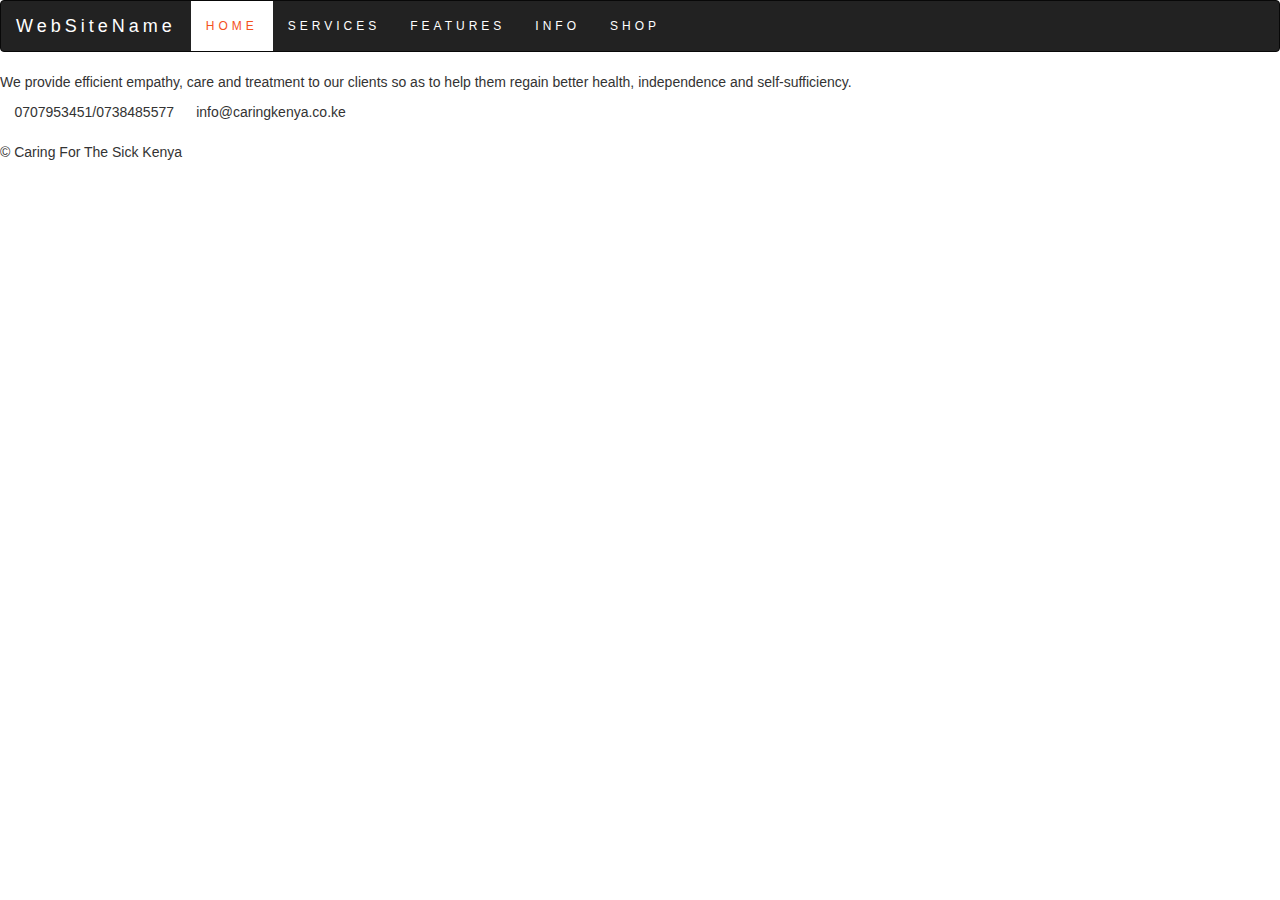
<file: Appoint.html>
<!DOCTYPE html>
<html lang="en">
<head>
    <meta charset="UTF-8">
    <meta name="viewport" content="width=device-width, initial-scale=1.0">
    <title>Document</title>
    <link rel="stylesheet" type="text/css" href="main.css">
    <meta name="viewport" content="width=device-width, initial-scale=1">
    <link rel="stylesheet" href="https://maxcdn.bootstrapcdn.com/bootstrap/3.4.0/css/bootstrap.min.css">
    <link rel="stylesheet" href="https://cdnjs.cloudflare.com/ajax/libs/font-awesome/4.7.0/css/font-awesome.min.css">
    <script src="https://ajax.googleapis.com/ajax/libs/jquery/3.4.0/jquery.min.js"></script>
    <script src="https://maxcdn.bootstrapcdn.com/bootstrap/3.4.0/js/bootstrap.min.js"></script>
    <meta name="google-site-verification" content="MAp56Pl2KYRYqNDPt1zm0A9yhfsv5sYuggtoVH-yrDo">
    <link id="avast_os_ext_custom_font" href="chrome-extension://eofcbnmajmjmplflapaojjnihcjkigck/common/ui/fonts/fonts.css" rel="stylesheet" type="text/css">

</head>
<body>
  <nav class="navbar navbar-inverse">
    <div class="container-fluid">
      <div class="navbar-header">
        <button type="button" class="navbar-toggle" data-toggle="collapse" data-target="#myNavbar">
          <span class="icon-bar"></span>
          <span class="icon-bar"></span>
          <span class="icon-bar"></span>
        </button>
        <a class="navbar-brand" href="#">WebSiteName</a>
      </div>
      <div class="collapse navbar-collapse" id="myNavbar">
        <ul class="nav navbar-nav">
          <li class="active"><a href="#">HOME</a></li>
          <li><a href="Services.html">SERVICES</a></li>
          <li><a href="Features.html">FEATURES</a></li>
          <li><a href="Info.html">INFO</a></li>
          <li><a href="Shop.html">SHOP</a></li>
          
        </ul>
      </div>
    </div>
  </nav> 
        
  </header>
  </body>
  <div class ="footer" >
    <div class="footer-content">
      <div class="footer-section about">
  <!--<h1 class="logo"><img src="logo.jpg"></h1>-->
  <p>We provide efficient empathy, care and treatment to our clients 
    so as to help them regain better health,
     independence and self-sufficiency. </p>
      </div>
  <div class="contact">
    <span><i class="fas fa-phone"></i>&nbsp;0707953451/0738485577</span>
    <span><i class="fas fa-envelope"></i>&nbsp; info@caringkenya.co.ke</span>
  </div>
  <div class="socials">
  <a href="#"><i class="fab fa-twitter"></i></a>
  <a href="#"><i class="fab fa-instagram"></i></a>
  <a href="#"><i class="fab fa-facebook"></i></a>
  </div>
      <div class="footer-section links"></div>
      <div class="footer-section contact-form"></div>
    </div>
  <div class="footer-bottom">
  &copy; Caring For The Sick Kenya  
    </div>
  </div>
  </footer>
  </html>
</file>
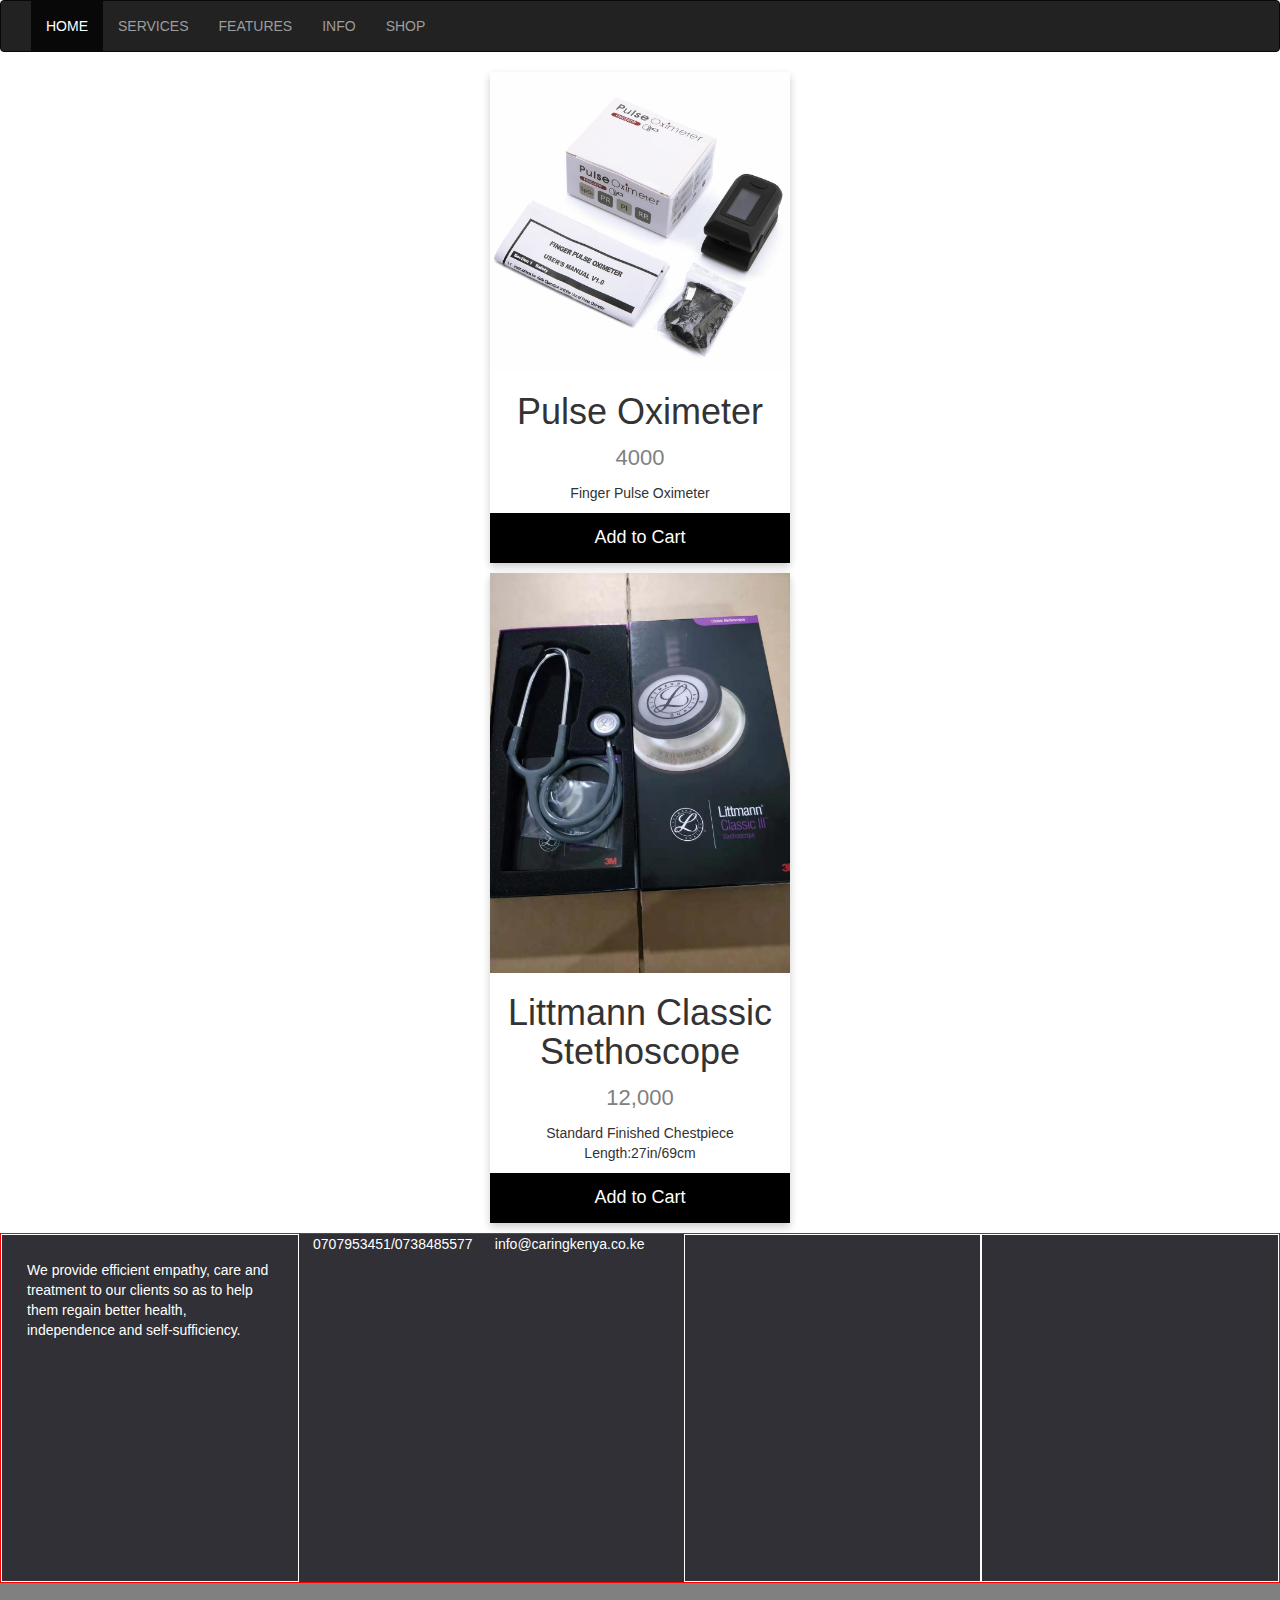
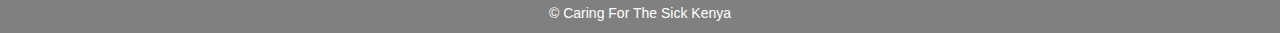
<file: Features.html>
<!DOCTYPE html>
<html lang="en">
<head>
    <meta charset="UTF-8">
    <meta name="viewport" content="width=device-width, initial-scale=1.0">
    <title>Document</title>
    <link rel="stylesheet" type="text/css" href="style.css">
    <meta name="viewport" content="width=device-width, initial-scale=1">
    <link rel="stylesheet" href="https://maxcdn.bootstrapcdn.com/bootstrap/3.4.0/css/bootstrap.min.css">
    <link rel="stylesheet" href="https://cdnjs.cloudflare.com/ajax/libs/font-awesome/4.7.0/css/font-awesome.min.css">
    <script src="https://ajax.googleapis.com/ajax/libs/jquery/3.4.0/jquery.min.js"></script>
    <script src="https://maxcdn.bootstrapcdn.com/bootstrap/3.4.0/js/bootstrap.min.js"></script>
    <meta name="google-site-verification" content="MAp56Pl2KYRYqNDPt1zm0A9yhfsv5sYuggtoVH-yrDo">
    <link id="avast_os_ext_custom_font" href="chrome-extension://eofcbnmajmjmplflapaojjnihcjkigck/common/ui/fonts/fonts.css" rel="stylesheet" type="text/css">

</head>
<body>
  <header>
  <nav class="navbar navbar-inverse">
    <div class="container-fluid">
      <div class="navbar-header">
        <button type="button" class="navbar-toggle" data-toggle="collapse" data-target="#myNavbar">
          <span class="icon-bar"></span>
          <span class="icon-bar"></span>
          <span class="icon-bar"></span>
        </button>
        <!--
        <a class="logo" href="#"><img src="logo.jpg"></a>
        -->
      </div>
      <div class="collapse navbar-collapse" id="myNavbar">
        <ul class="nav navbar-nav">
          <li class="active"><a href="#">HOME</a></li>
          <li><a href="Services.html">SERVICES</a></li>
          <li><a href="Features.html">FEATURES</a></li>
          <li><a href="Info.html">INFO</a></li>
          <li><a href="Shop.html">SHOP</a></li>  
        </ul>
      </div>
    </div>
  </nav> 
 </header>
 <div class="card">
  <img src="pulse.jpg" alt="Pulse oximeter" style="width:100%">
  <h1>Pulse Oximeter</h1>
  <p class="price">4000</p>
  <p>Finger Pulse Oximeter</p>
  <p><button>Add to Cart</button></p>
</div>
<div class="card">
  <img src="lith.jpg" alt="littmann" style="width:100%">
  <h1>Littmann Classic Stethoscope</h1>
  <p class="price">12,000</p>
  <p>Standard Finished Chestpiece<br>Length:27in/69cm </p>
  <p><button>Add to Cart</button></p>
</div>
</body>
<div class ="footer" >
  <div class="footer-content">
    <div class="footer-section about">
<!--<h1 class="logo"><img src="logo.jpg"></h1>-->
<p>We provide efficient empathy, care and treatment to our clients 
  so as to help them regain better health,
   independence and self-sufficiency. </p>
    </div>
<div class="contact">
  <span><i class="fas fa-phone"></i>&nbsp;0707953451/0738485577</span>
  <span><i class="fas fa-envelope"></i>&nbsp; info@caringkenya.co.ke</span>
</div>
<div class="socials">
<a href="#"><i class="fab fa-twitter"></i></a>
<a href="#"><i class="fab fa-instagram"></i></a>
<a href="#"><i class="fab fa-facebook"></i></a>
</div>
    <div class="footer-section links"></div>
    <div class="footer-section contact-form"></div>
  </div>
<div class="footer-bottom">
&copy; Caring For The Sick Kenya  
  </div>
</div>
</footer>
</html>
</file>
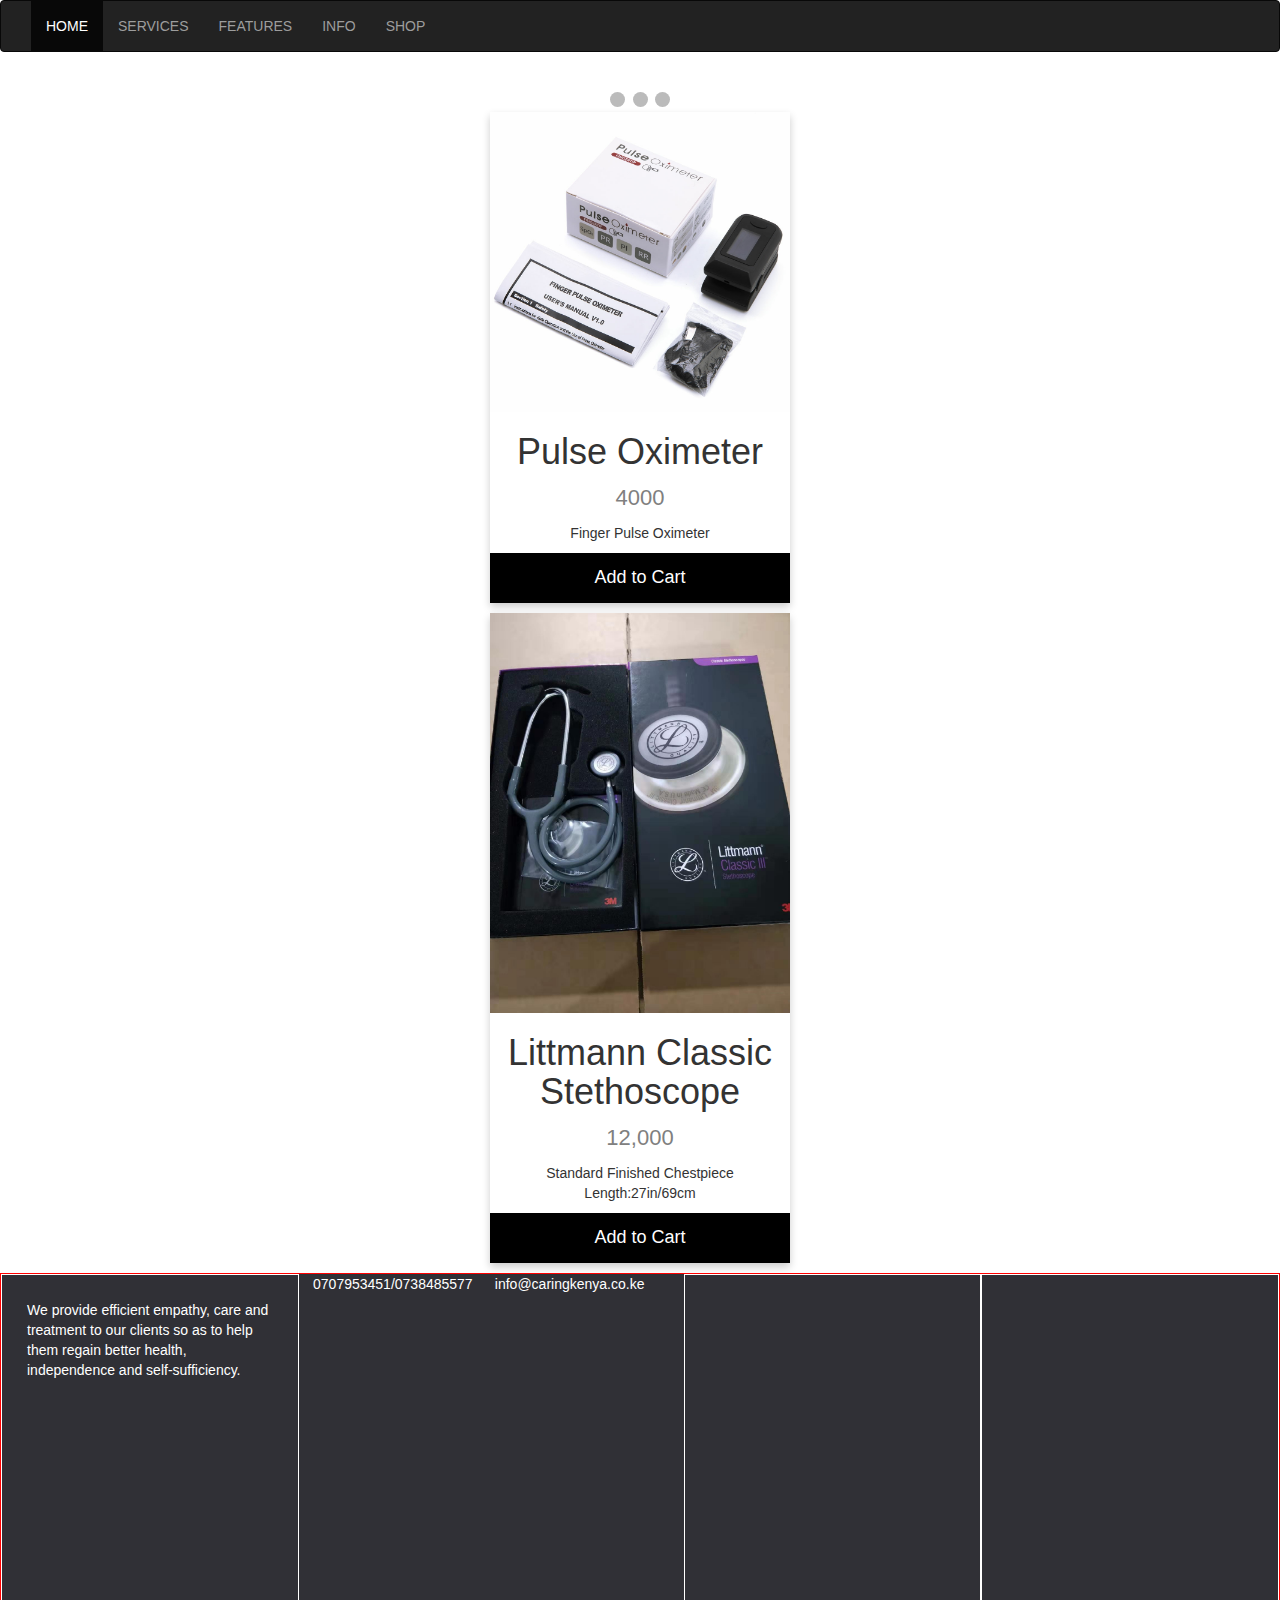
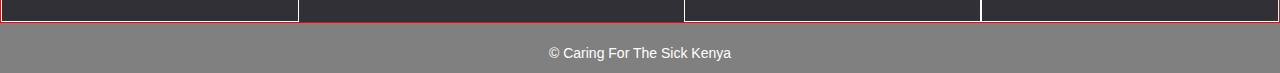
<file: Home.html>
<!DOCTYPE html>
<html lang="en">
<head>
    <meta charset="UTF-8">
    <meta name="viewport" content="width=device-width, initial-scale=1.0">
    <title>Document</title>
    <link rel="stylesheet" type="text/css" href="style.css">
    <meta name="viewport" content="width=device-width, initial-scale=1">
    <link rel="stylesheet" href="https://maxcdn.bootstrapcdn.com/bootstrap/3.4.0/css/bootstrap.min.css">
    <link rel="stylesheet" href="https://cdnjs.cloudflare.com/ajax/libs/font-awesome/4.7.0/css/font-awesome.min.css">
    <script src="https://ajax.googleapis.com/ajax/libs/jquery/3.4.0/jquery.min.js"></script>
    <script src="https://maxcdn.bootstrapcdn.com/bootstrap/3.4.0/js/bootstrap.min.js"></script>
    <meta name="google-site-verification" content="MAp56Pl2KYRYqNDPt1zm0A9yhfsv5sYuggtoVH-yrDo">
    <link id="avast_os_ext_custom_font" href="chrome-extension://eofcbnmajmjmplflapaojjnihcjkigck/common/ui/fonts/fonts.css" rel="stylesheet" type="text/css">

</head>
<body>
  <header>
  <nav class="navbar navbar-inverse">
    <div class="container-fluid">
      <div class="navbar-header">
        <button type="button" class="navbar-toggle" data-toggle="collapse" data-target="#myNavbar">
          <span class="icon-bar"></span>
          <span class="icon-bar"></span>
          <span class="icon-bar"></span>
        </button>
        <!--
        <a class="logo" href="#"><img src="logo.jpg"></a>
        -->
      </div>
      <div class="collapse navbar-collapse" id="myNavbar">
        <ul class="nav navbar-nav">
          <li class="active"><a href="#">HOME</a></li>
          <li><a href="Services.html">SERVICES</a></li>
          <li><a href="Features.html">FEATURES</a></li>
          <li><a href="Info.html">INFO</a></li>
          <li><a href="Shop.html">SHOP</a></li>  
        </ul>
      </div>
    </div>
  </nav> 
 </header>
 <!-- Slideshow container -->
<div class="slideshow-container">

  <!-- Full-width images with number and caption text -->
  <div class="mySlides fade">
    <div class="numbertext">1 / 3</div>
    <img src="images.jpg" style="width:100%">
    <div class="text">Caption Text</div>
  </div>

  <div class="mySlides fade">
    <div class="numbertext">2 / 3</div>
    <img src="pic1.jpg" style="width:100%">
    <div class="text">Caption Two</div>
  </div>

  <div class="mySlides fade">
    <div class="numbertext">3 / 3</div>
    <img src="pic2.jpg" style="width:100%">
    <div class="text">Caption Three</div>
  </div>

  <!-- Next and previous buttons -->
  <a class="prev" onclick="plusSlides(-1)">&#10094;</a>
  <a class="next" onclick="plusSlides(1)">&#10095;</a>
</div>
<br>

<!-- The dots/circles -->
<div style="text-align:center">
  <span class="dot" onclick="currentSlide(1)"></span>
  <span class="dot" onclick="currentSlide(2)"></span>
  <span class="dot" onclick="currentSlide(3)"></span>
</div>
 <div class="card">
  <img src="pulse.jpg" alt="Pulse oximeter" style="width:100%">
  <h1>Pulse Oximeter</h1>
  <p class="price">4000</p>
  <p>Finger Pulse Oximeter</p>
  <p><button>Add to Cart</button></p>
</div>
<div class="card">
  <img src="lith.jpg" alt="littmann" style="width:100%">
  <h1>Littmann Classic Stethoscope</h1>
  <p class="price">12,000</p>
  <p>Standard Finished Chestpiece<br>Length:27in/69cm </p>
  <p><button>Add to Cart</button></p>
</div>
</body>
<div class ="footer" >
  <div class="footer-content">
    <div class="footer-section about">
<!--<h1 class="logo"><img src="logo.jpg"></h1>-->
<p>We provide efficient empathy, care and treatment to our clients 
  so as to help them regain better health,
   independence and self-sufficiency. </p>
    </div>
<div class="contact">
  <span><i class="fas fa-phone"></i>&nbsp;0707953451/0738485577</span>
  <span><i class="fas fa-envelope"></i>&nbsp; info@caringkenya.co.ke</span>
</div>
<div class="socials">
<a href="#"><i class="fab fa-twitter"></i></a>
<a href="#"><i class="fab fa-instagram"></i></a>
<a href="#"><i class="fab fa-facebook"></i></a>
</div>
    <div class="footer-section links"></div>
    <div class="footer-section contact-form"></div>
  </div>
<div class="footer-bottom">
&copy; Caring For The Sick Kenya  
  </div>
</div>
</footer>
</html>
</file>
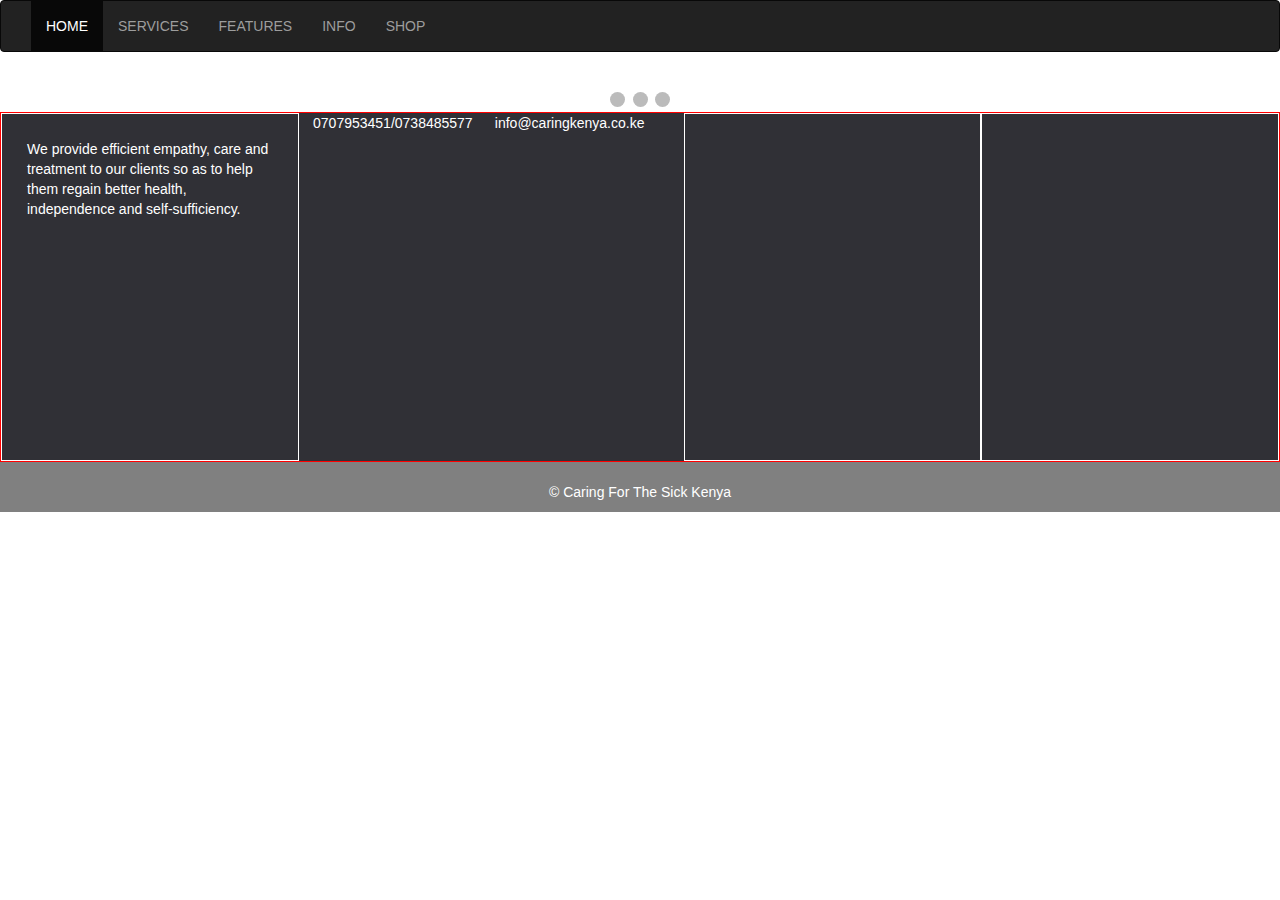
<file: Shop.html>
<!DOCTYPE html>
<html lang="en">
<head>
    <meta charset="UTF-8">
    <meta name="viewport" content="width=device-width, initial-scale=1.0">
    <title>Document</title>
    <link rel="stylesheet" type="text/css" href="style.css">
    <meta name="viewport" content="width=device-width, initial-scale=1">
    <link rel="stylesheet" href="https://maxcdn.bootstrapcdn.com/bootstrap/3.4.0/css/bootstrap.min.css">
    <link rel="stylesheet" href="https://cdnjs.cloudflare.com/ajax/libs/font-awesome/4.7.0/css/font-awesome.min.css">
    <script src="https://ajax.googleapis.com/ajax/libs/jquery/3.4.0/jquery.min.js"></script>
    <script src="https://maxcdn.bootstrapcdn.com/bootstrap/3.4.0/js/bootstrap.min.js"></script>
    <meta name="google-site-verification" content="MAp56Pl2KYRYqNDPt1zm0A9yhfsv5sYuggtoVH-yrDo">
    <link id="avast_os_ext_custom_font" href="chrome-extension://eofcbnmajmjmplflapaojjnihcjkigck/common/ui/fonts/fonts.css" rel="stylesheet" type="text/css">

</head>
<body>
  <header>
  <nav class="navbar navbar-inverse">
    <div class="container-fluid">
      <div class="navbar-header">
        <button type="button" class="navbar-toggle" data-toggle="collapse" data-target="#myNavbar">
          <span class="icon-bar"></span>
          <span class="icon-bar"></span>
          <span class="icon-bar"></span>
        </button>
        <!--
        <a class="logo" href="#"><img src="logo.jpg"></a>
        -->
      </div>
      <div class="collapse navbar-collapse" id="myNavbar">
        <ul class="nav navbar-nav">
          <li class="active"><a href="#">HOME</a></li>
          <li><a href="Services.html">SERVICES</a></li>
          <li><a href="Features.html">FEATURES</a></li>
          <li><a href="Info.html">INFO</a></li>
          <li><a href="Shop.html">SHOP</a></li>  
        </ul>
      </div>
    </div>
  </nav> 
 </header>
 <!-- Slideshow container -->
<div class="slideshow-container">

  <!-- Full-width images with number and caption text -->
  <div class="mySlides fade">
    <div class="numbertext">1 / 3</div>
    <img src="images.jpg" style="width:100%">
    <div class="text">Caption Text</div>
  </div>

  <div class="mySlides fade">
    <div class="numbertext">2 / 3</div>
    <img src="pic1.jpg" style="width:100%">
    <div class="text">Caption Two</div>
  </div>

  <div class="mySlides fade">
    <div class="numbertext">3 / 3</div>
    <img src="pic2.jpg" style="width:100%">
    <div class="text">Caption Three</div>
  </div>

  <!-- Next and previous buttons -->
  <a class="prev" onclick="plusSlides(-1)">&#10094;</a>
  <a class="next" onclick="plusSlides(1)">&#10095;</a>
</div>
<br>

<!-- The dots/circles -->
<div style="text-align:center">
  <span class="dot" onclick="currentSlide(1)"></span>
  <span class="dot" onclick="currentSlide(2)"></span>
  <span class="dot" onclick="currentSlide(3)"></span>
</div>
  </body>
  <div class ="footer" >
    <div class="footer-content">
      <div class="footer-section about">
  <!--<h1 class="logo"><img src="logo.jpg"></h1>-->
  <p>We provide efficient empathy, care and treatment to our clients 
    so as to help them regain better health,
     independence and self-sufficiency. </p>
      </div>
  <div class="contact">
    <span><i class="fas fa-phone"></i>&nbsp;0707953451/0738485577</span>
    <span><i class="fas fa-envelope"></i>&nbsp; info@caringkenya.co.ke</span>
  </div>
  <div class="socials">
  <a href="#"><i class="fab fa-twitter"></i></a>
  <a href="#"><i class="fab fa-instagram"></i></a>
  <a href="#"><i class="fab fa-facebook"></i></a>
  </div>
      <div class="footer-section links"></div>
      <div class="footer-section contact-form"></div>
    </div>
  <div class="footer-bottom">
  &copy; Caring For The Sick Kenya  
    </div>
  </div>
  </footer>
  </html>
</file>
<file: main.css>
.navbar {
  margin-bottom: 0;
  background-color: orange;
  z-index: 9999;
  border: 0;
  font-size: 12px !important;
  line-height: 1.42857143 !important;
  letter-spacing: 4px;
  border-radius: 0;
}

.navbar li a, .navbar .navbar-brand {
  color: #fff !important;
}

.navbar-nav li a:hover, .navbar-nav li.active a {
  color: #f4511e !important;
  background-color: #fff !important;
}

.navbar-default .navbar-toggle {
  border-color: transparent;
  color: #fff !important;
}
body {
  font: 400 15px Lato, sans-serif;
  line-height: 1.8;
  color: #818181;
}

.jumbotron {
  font-family: Montserrat, sans-serif;
}

.navbar {
  font-family: Montserrat, sans-serif;
}
.jumbotron {
  background-color:  Orange;
  color: #ffffff;
}
h2 {
  font-size: 24px;
  text-transform: uppercase;
  color: #303030;
  font-weight: 600;
  margin-bottom: 30px;
}

h4 {
  font-size: 19px;
  line-height: 1.375em;
  color: #303030;
  font-weight: 400;
  margin-bottom: 30px;
}
.bg-grey {
  background-color: #f6f6f6;
}
.logo {
  font-size: 200px;
}
@media screen and (max-width: 768px) {
  .col-sm-4 {
    text-align: center;
    margin: 25px 0;
  }
  /* Add an orange color to all icons and set the font-size */
.logo-small {
  color: #f4511e;
  font-size: 50px;
}

.logo {
  color: #f4511e;
  font-size: 200px;
}
.thumbnail {
  padding: 0 0 15px 0;
  border: none;
  border-radius: 0;
}

.thumbnail img {
  width: 100%;
  height: 100%;
  margin-bottom: 10px;
}
.carousel-control.right, .carousel-control.left {
    background-image: none;
    color: #f4511e;
  }
  
  .carousel-indicators li {
    border-color: #f4511e;
  }
  
  .carousel-indicators li.active {
    background-color: #f4511e;
  }
  
  .item h4 {
    font-size: 19px;
    line-height: 1.375em;
    font-weight: 400;
    font-style: italic;
    margin: 70px 0;
  }
  
  .item span {
    font-style: normal;
  }
  .panel {
    border: 1px solid #f4511e;
    border-radius:0;
    transition: box-shadow 0.5s;
  }
  
  .panel:hover {
    box-shadow: 5px 0px 40px rgba(0,0,0, .2);
  }
  
  .panel-footer .btn:hover {
    border: 1px solid #f4511e;
    background-color: #fff !important;
    color: #f4511e;
  }
  
  .panel-heading {
    color: #fff !important;
    background-color: #f4511e !important;
    padding: 25px;
    border-bottom: 1px solid transparent;
    border-top-left-radius: 0px;
    border-top-right-radius: 0px;
    border-bottom-left-radius: 0px;
    border-bottom-right-radius: 0px;
  }
  
  .panel-footer {
    background-color: #fff !important;
  }
  
  .panel-footer h3 {
    font-size: 32px;
  }
  
  .panel-footer h4 {
    color: #aaa;
    font-size: 14px;
  }
  
  .panel-footer .btn {
    margin: 15px 0;
    background-color: #f4511e;
    color: #fff;
  }
  footer .glyphicon {
    font-size: 20px;
    margin-bottom: 20px;
    color: #f4511e;
  }
  .slideanim {visibility:hidden;}
.slide {
  /* The name of the animation */
  animation-name: slide;
  -webkit-animation-name: slide;
  /* The duration of the animation */
  animation-duration: 1s;
  -webkit-animation-duration: 1s;
  /* Make the element visible */
  visibility: visible;
}

/* Go from 0% to 100% opacity (see-through) and specify the percentage from when to slide in the element along the Y-axis */
@keyframes slide {
  0% {
    opacity: 0;
    transform: translateY(70%);
  }
  100% {
    opacity: 1;
    transform: translateY(0%);
  }
}
@-webkit-keyframes slide {
  0% {
    opacity: 0;
    -webkit-transform: translateY(70%);
  }
  100% {
    opacity: 1;
    -webkit-transform: translateY(0%);
  }
}
}
</file>
<file: style.css>
body{
padding: 0px;
margin: 0 auto;
height: 100%;
background: whitesmoke;   
}
.logo{
  height: 100px;
  width: 100% auto;
}
* {box-sizing:border-box}

/* Slideshow container */
.slideshow-container {
  max-width: 1000px;
  position: relative;
  margin: auto;
}

/* Hide the images by default */
.mySlides {
  display: none;
}

/* Next & previous buttons */
.prev, .next {
  cursor: pointer;
  position: absolute;
  top: 50%;
  width: auto;
  margin-top: -22px;
  padding: 16px;
  color: white;
  font-weight: bold;
  font-size: 18px;
  transition: 0.6s ease;
  border-radius: 0 3px 3px 0;
  user-select: none;
}

/* Position the "next button" to the right */
.next {
  right: 0;
  border-radius: 3px 0 0 3px;
}

/* On hover, add a black background color with a little bit see-through */
.prev:hover, .next:hover {
  background-color: rgba(0,0,0,0.8);
}

/* Caption text */
.text {
  color: #f2f2f2;
  font-size: 15px;
  padding: 8px 12px;
  position: absolute;
  bottom: 8px;
  width: 100%;
  text-align: center;
}

/* Number text (1/3 etc) */
.numbertext {
  color: #f2f2f2;
  font-size: 12px;
  padding: 8px 12px;
  position: absolute;
  top: 0;
}

/* The dots/bullets/indicators */
.dot {
  cursor: pointer;
  height: 15px;
  width: 15px;
  margin: 0 2px;
  background-color: #bbb;
  border-radius: 50%;
  display: inline-block;
  transition: background-color 0.6s ease;
}

.active, .dot:hover {
  background-color: #717171;
}

/* Fading animation */
.fade {
  -webkit-animation-name: fade;
  -webkit-animation-duration: 1.5s;
  animation-name: fade;
  animation-duration: 1.5s;
}

@-webkit-keyframes fade {
  from {opacity: .4}
  to {opacity: 1}
}

@keyframes fade {
  from {opacity: .4}
  to {opacity: 1}
}
.card {
  box-shadow: 0 4px 8px 0 rgba(0, 0, 0, 0.2);
  max-width: 300px;
  margin: auto;
  text-align: center;
  font-family: arial;
}

.price {
  color: grey;
  font-size: 22px;
}

.card button {
  border: none;
  outline: 0;
  padding: 12px;
  color: white;
  background-color: #000;
  text-align: center;
  cursor: pointer;
  width: 100%;
  font-size: 18px;
}

.card button:hover {
  opacity: 0.7;
}
.footer{
 background: #303036;
color: white;
height: 400px; 
position: relative;
}
.footer-bottom{
  background: grey;
color: white;
height: 50px;
width: 100%;
text-align: center;
position: absolute;
padding-top: 20px;
left: 0px;
bottom:0px
}
.footer-content{
 height: 350px;
 border:1px solid red; 
display: flex;
}
.footer-section{
 flex:1;
border: 1px solid white;
padding:25px;
}
</file>
